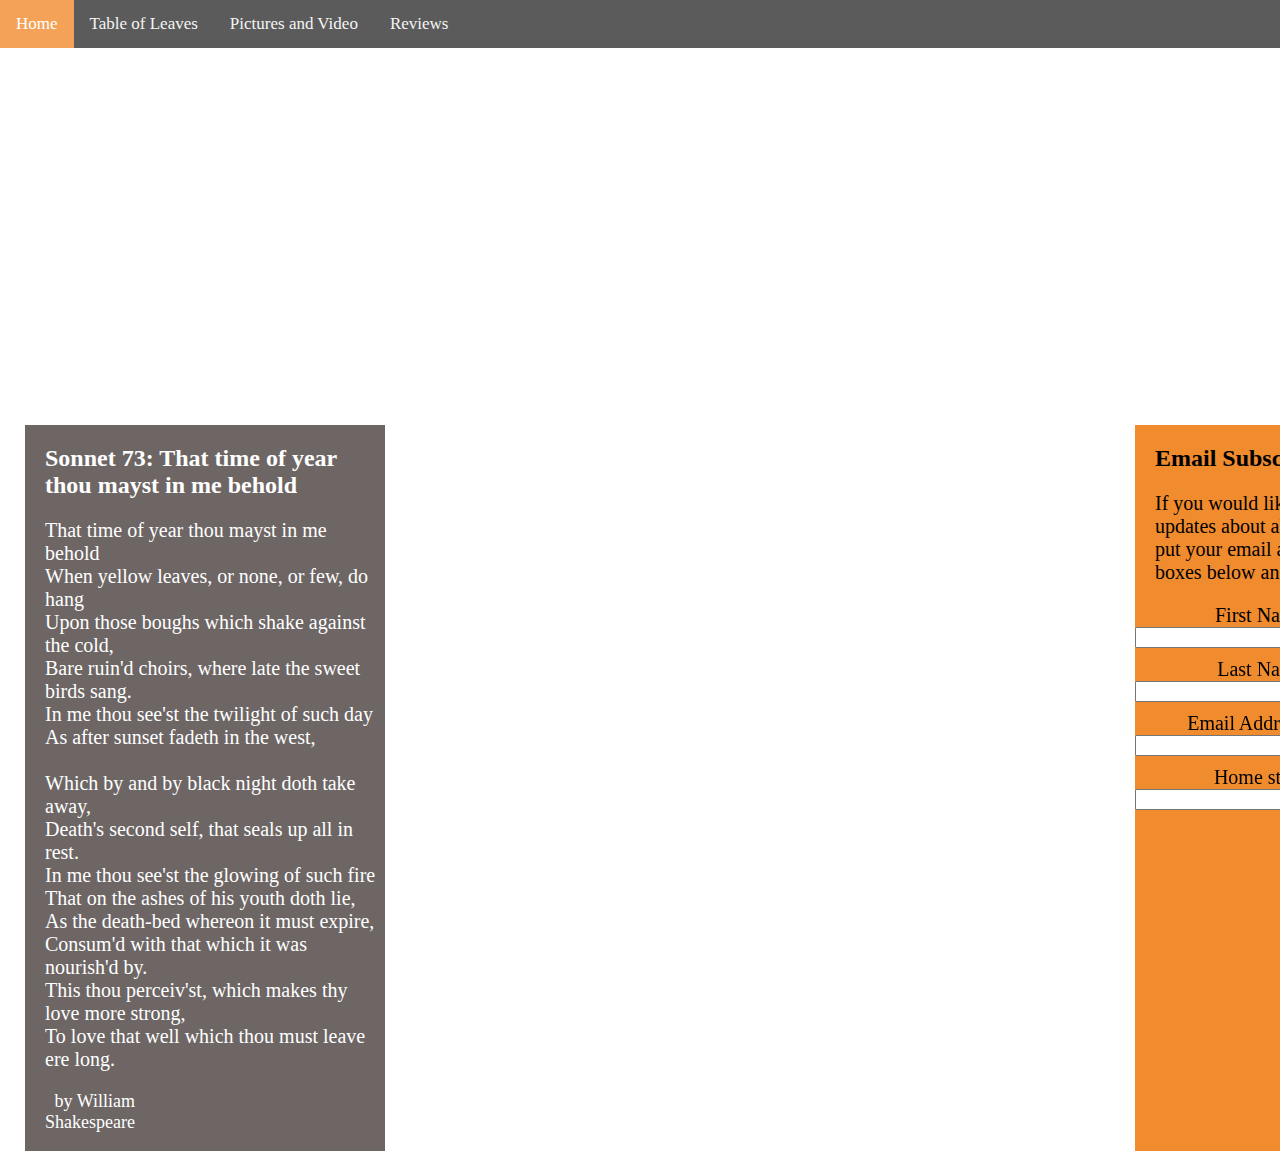
<file: HTML, CSS, and JavaScript Projects/Autumn Webpage Project/index.html>
<!DOCTYPE html>
<meta charset="utf-8">
<meta name="viewport" content="width=device-width, initial-scale=1">
<html>
<head>
    <link rel="stylesheet" href="styles.css">
    <title>Project One: An Autumn Website - Ted Strombeck</title>
    <meta name="description" content="A simple website to welcome fall">
    <meta name="author" content="Ted Strombeck">
</head>

<body class="background">
    <!-- Fancy header with an image -->
    <header id="header-background">
        <!-- Navigation bar -->
        <div class="nav">
            <a class="active" href="#header-title">Home</a>
            <a href="leaves.html">Table of Leaves</a>
            <a href="pictures.html">Pictures and Video</a>
            <a href="reviews.html">Reviews</a>
        </div>

        <!-- Webpage title and information -->
        <h1 id="header-title">Autumn Falls</h1>
        <p id="header-information"> a webpage about anything and everything autumn!</p>
    </header>

    <!-- Flexbox layout -->
    <div id="container">
        <!-- Shakespeare Poem about Autumn -->
        <main class="dark-grey-background">
            <h2 id="poem-title">
                Sonnet 73: That time of year thou mayst in me behold
            </h2>
            <p style="text-align: left">
                That time of year thou mayst in me behold<br>
                When yellow leaves, or none, or few, do hang <br>
                Upon those boughs which shake against the cold, <br>
                Bare ruin'd choirs, where late the sweet birds sang. <br>
                In me thou see'st the twilight of such day <br>
                As after sunset fadeth in the west, <br><br>

                Which by and by black night doth take away, <br>
                Death's second self, that seals up all in rest. <br>
                In me thou see'st the glowing of such fire <br>
                That on the ashes of his youth doth lie, <br>
                As the death-bed whereon it must expire, <br>
                Consum'd with that which it was nourish'd by. <br>
                This thou perceiv'st, which makes thy love more strong, <br>
                To love that well which thou must leave ere long.
            </p>
            <p id="poem-author"> by William Shakespeare</p>
        </main>

        <!-- Youtube video of a song about Autumn -->
        <youtube-video>
            <iframe style="opacity:1" width="700" height="475" src="https://www.youtube.com/embed/xXBNlApwh0c" title="YouTube video player" frameborder="0" allow="accelerometer; autoplay; clipboard-write; encrypted-media; gyroscope; picture-in-picture" allowfullscreen></iframe>
        </youtube-video>

        <!-- Email subscription form -->
        <form action="https://example.com" method="POST" class="light-orange-background">
            <h2 style="color: black">
                Email Subscription form
            </h2>
            <p style="color: black">
                If you would like to receive email updates about all things autumn please
                put your email and information in the boxes below and click submit!
            </p>
            <label for="first">First Name:</label>
            <input type="text" name="first" id="first">
            <br><label for="last"> Last Name:</label>
            <input type="text" name="last" id="last">
            <br><label for="email">Email Address:</label>
            <input type="text" name="email" id="email">
            <br><label for="location">Home state:</label>
            <input type="text" name="location" id="location">
            <input style="margin-left: 298px;" type="submit">
        </form>
    </div>
</body>
</html>
</file>
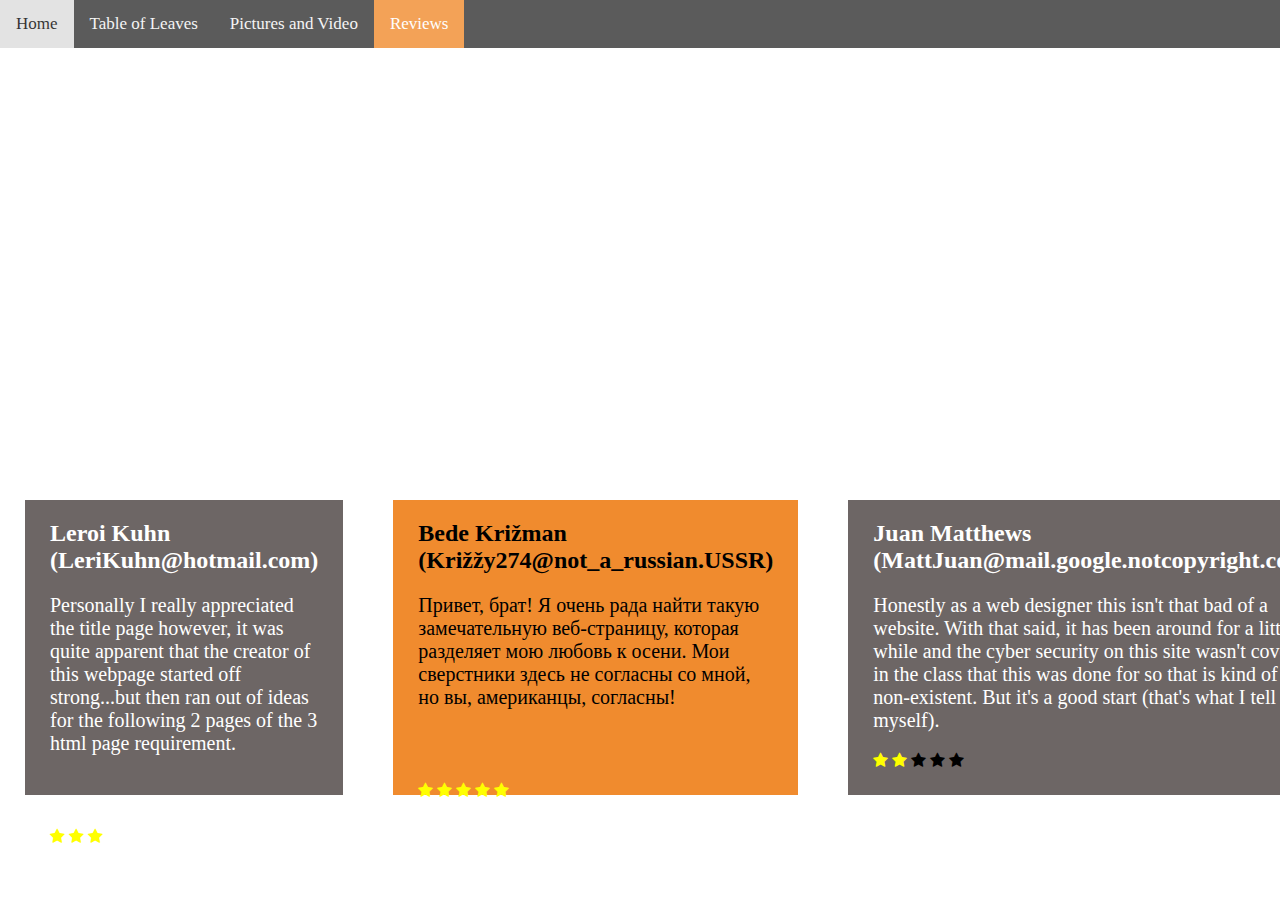
<file: HTML, CSS, and JavaScript Projects/Autumn Webpage Project/reviews.html>
<!DOCTYPE html>
<meta charset="utf-8">
<meta name="viewport" content="width=device-width, initial-scale=1">
<html>
<head>
    <title> Website Reviews </title>
    <link rel="stylesheet" href="styles.css">
    <!-- Linking this second stylesheet just so I can use the stars for ratings,
    please don't hate me for doubling up style sheets on this html Erik :( -->
    <link rel="stylesheet" href="https://cdnjs.cloudflare.com/ajax/libs/font-awesome/4.7.0/css/font-awesome.min.css">
</head>
<body class="background">
    <header id="header-background">
        <!-- Navigation bar -->
        <div class="nav">
            <a href="index.html">Home</a>
            <a href="leaves.html">Table of Leaves</a>
            <a href="pictures.html">Pictures and Video</a>
            <a class="active" href="reviews.html">Reviews</a>

        </div>

        <!-- Webpage title and information -->
        <h1 id="header-title">Webpage reviews!</h1>
        <p id="header-information"> The review section about this webpage!</p>
    </header>
    <div id="container">
        <!-- First Review -->
        <review1 class="dark-grey-background">
            <h2 style="padding-left: 0px;">Leroi Kuhn (LeriKuhn@hotmail.com)</h2>
            <p style="padding-left: 0px;">
                Personally I really appreciated the title page however, it was quite
                apparent that the creator of this webpage started off strong...but then ran
                out of ideas for the following 2 pages of the 3 html page requirement.
            </p>

            <!-- Making sure all stars are on the same level -->
            <reposition-stars>
                <!-- Stars Section -->
                <span class="fa fa-star checked"></span>
                <span class="fa fa-star checked"></span>
                <span class="fa fa-star checked"></span>
                <span class="fa fa-star "></span>
                <span class="fa fa-star "></span>
            </reposition-stars>
        </review1>

        <!-- Second Review -->
        <review2 class="light-orange-background">
            <h2 style="color: black; padding-left: 0px;">Bede Križman (Križžy274@not_a_russian.USSR)</h2>
            <p style="color: black; padding-left: 0px;">
                Привет, брат! Я очень рада найти такую ​​замечательную
                веб-страницу, которая разделяет мою любовь к осени.
                Мои сверстники здесь не согласны со мной, но вы, американцы, согласны!
            </p>

            <!-- Making sure all stars are on the same level -->
            <reposition-stars>
                <!-- Stars Section -->
                <span class="fa fa-star checked"></span>
                <span class="fa fa-star checked"></span>
                <span class="fa fa-star checked"></span>
                <span class="fa fa-star checked"></span>
                <span class="fa fa-star checked"></span>
            </reposition-stars>
        </review2>

        <!-- Third Review -->
        <review3 class="dark-grey-background">
            <h2 style="padding-left: 0px;"> Juan Matthews (MattJuan@mail.google.notcopyright.com)</h2>
            <p style="padding-left: 0px;">
                Honestly as a web designer this isn't that bad of a website. With
                that said, it has been around for a little while and the cyber security
                on this site wasn't covered in the class that this was done for so that
                is kind of non-existent. But it's a good start (that's what I tell myself).
            </p>

            <!-- Stars Section -->
            <span class="fa fa-star checked"></span>
            <span class="fa fa-star checked"></span>
            <span class="fa fa-star "></span>
            <span class="fa fa-star "></span>
            <span class="fa fa-star "></span>
        </review3>
    </div>
</body>
</html>
</file>
<file: HTML, CSS, and JavaScript Projects/Autumn Webpage Project/styles.css>
/* Positioning Section */
main {
    margin-top: 25px;
    margin-left: 25px;
    padding-right: 0px;
    flex: 0 1 33%;
}

form {
    margin-right: 25px;
    margin-top: 25px;
    padding-right: 25px;
    flex: 0 1 23%;
}

label {
    display: inline-block;
    width: 150px;
    text-align: right;
    padding-left: 25px;
    display: inline-block;
    text-align: right;
    font-size: 20px;
}

input { margin-bottom: 10px; }
/* End Positioning Section */

/* Table formatting section */
table {
    border: 1px solid black;
    border-collapse: collapse;
    position: relative;
    top: 50%;
    left: 50%;
    color: white;
    transform: translate(-50%, 2.5%)

}

th, td { padding: 10px; }
/* End Table Formatting Section */

/* Images formatting */
container1 {
    display: flex;
    max-width: 560;
    flex-flow: column;
}

#top-item {
    padding-left: 250px; /* Padding here is the bottom item's padding + 50px more */
    padding-right: 250px; /* Padding here is the bottom item's padding + 50px more */
    padding-top: 25px;
    padding-bottom: 25px;
}

#bottom-item {
    padding-left: 200px;
    padding-right: 200px;
}

/* End Images formatting */

/* Text Formatting Section */
h1 {
    margin-top: 0px;
    margin-bottom: 0px;
    color: white;
}

h2 {
    padding-left: 20px;
    color: white;
}

p {
    padding-left: 20px ;
    color: white;
    font-size: 20px
}

body { margin: 0 auto; }

#container {
    display: flex;
    flex-direction: row;
}
/* End Text Formatting Section */

/* Review Section */
review1 {
    margin-top: 100px;
    margin-left: 25px;
    margin-right: 25px;
    flex: 0 1 33%;
    padding-left: 25px;
    padding-right: 25px;
}

review2 {
    margin-top: 100px;
    margin-left: 25px;
    margin-right: 25px;
    flex: 0 1 33%;
    padding-left: 25px;
    padding-right: 25px;
}

review3 {
    margin-top: 100px;
    margin-left: 25px;
    margin-right: 25px;
    flex: 0 1 33%;
    padding-left: 25px;
    padding-right: 25px;
    padding-bottom: 25px;
}

reposition-stars {
    position: relative;
    top: 18%;
    left: 0%;
    color: white;
    transform: translate(0%, -50%)
}

.checked { color: yellow; }
/* End Review Section */

/* Youtube video formatting */
youtube-video {
    margin-top: 25px;
    margin-left: 50px;
    flex: 0 0 40%;
}
/* End Youtube video formatting */

/* Header Section */
#header-background {
    width: 100%;
    height: 400px;
    box-shadow: 0 0 8px 8px white inset;
    opacity: 0.8;
    background:url("https://cdn.mos.cms.futurecdn.net/Nxz3xSGwyGMaziCwiAC5WW-1200-80.jpg")

}

#header-title {
    position: relative;
    text-align: center;
    font-size: 100px;
    top: 50%;
    left: 50%;
    color: white;
    transform: translate(-50%, -50%)
}

#header-information {
    position: relative;
    text-align: center;
    font-size: 20px;
    top: 45%;
    left: 50%;
    color: white;
    transform: translate(-50%, -50%)
}
/* End Header Section */

/* Poem Section */
#poem-author {
    padding-right: 250px;
    text-align: right;
    font-size: 18px
}

#poem-title { color: white; }
/* End Poem Section */

/* Background Formatting Section */
.background {
    background-image: url("https://www.dontwasteyourmoney.com/wp-content/uploads/2017/10/77393723_fall-leaves.jpg");
    background-size: cover;
    opacity: 1;
}

.dark-grey-background { background-color: #6D6665; }

.light-orange-background { background-color: #F08B2E; }
/* End Background Formatting Section */

/* Nav bar Section */
.nav {
    background: #333;
    overflow: hidden;
}

.nav a {
    float: left;
    color: #f2f2f2;
    text-align: center;
    padding: 14px 16px;
    text-decoration: none;
    font-size: 17px;
}

.nav a:hover {
    background: #ddd;
    color: black;
}

.nav a.active {
    background-color: #F08B2E;
    color: white;
}
/* End Nav bar Section */
</file>
